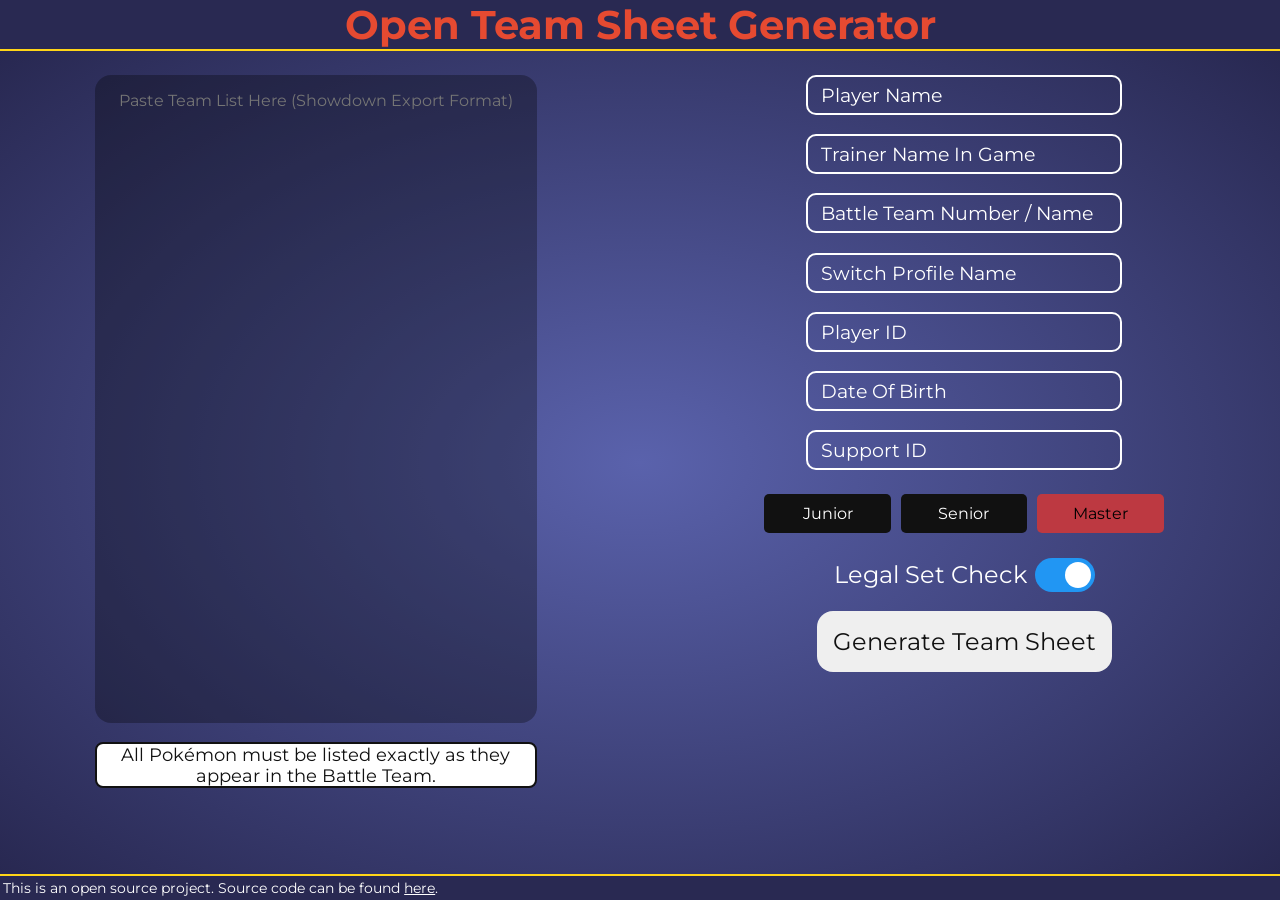
<file: index.html>
<!DOCTYPE html>
<html>
<head>
  <link rel="shortcut icon" href="#">
  <link rel="stylesheet" href="style.css">
  <meta charset="UTF-8">
  <meta name="viewport" content="width=device-width, initial-scale=1.0">
  <title>OTS Generator</title>
</head>

<body>
  <header>
    <h1>Open Team Sheet Generator</h1>
  </header>
  <main>
    <div class="container group">
      <textarea id="teamPaste" spellcheck="false" placeholder="Paste Team List Here (Showdown Export Format)"></textarea>
      <span class="disclaimer">All Pokémon must be listed exactly as they appear in the Battle Team.</span>
    </div>
    <div class="container group">
      <div class="entryarea">
        <input type="text" id="name" required>
        <div class="labelline">Player Name</div>
      </div>
      <div class="entryarea">
        <input type="text" id="trainer" required>
        <div class="labelline">Trainer Name In Game</div>
      </div>
      <div class="entryarea">
        <input type="text" id="teamNumber" required>
        <div class="labelline">Battle Team Number / Name</div>
      </div>
      <div class="entryarea">
        <input type="text" id="switchProfile" required>
        <div class="labelline">Switch Profile Name</div>
      </div>
      <div class="entryarea">
        <input type="text" id="playerID" required>
        <div class="labelline">Player ID</div>
      </div>
      <div class="entryarea">
        <input type="text" id="birthday" required>
        <div class="labelline">Date Of Birth</div>
      </div>
      <div class="entryarea">
        <input type="text" id="supportID" required>
        <div class="labelline">Support ID</div>
      </div>
      <div class="divisions">
        <input id="junior" type="radio" name="ageDivision" value="0">
        <label for="junior" class="button">Junior</label>
        <input id="senior" type="radio" name="ageDivision" value="1">
        <label for="senior" class="button">Senior</label>
        <input id="master" type="radio" name="ageDivision" value="2" checked>
        <label for="master" class="button">Master</label>
      </div>
      <div class="errorswitch">
        Legal Set Check
        <label class="switch">
          <input id="eswitch" type="checkbox" checked>
          <span class="slider round"></span>
        </label>
      </div>
      <button id="submit">Generate Team Sheet</button>
      <div id="error"></div>
    </div>
  </main>
  <footer>
    <h3 style="text-align:left;float:left;">This is an open source project. Source code can be found <a href="https://github.com/mreagan3200/ots-generator">here</a>.</h3>
    <!--
    <h3 style="text-align:right;float:right;"><a href="help.html">Help</a></h3>
    -->
  </footer>
</body>
  <script src="./fonts/calibri-normal.js"></script>
  <script src="./fonts/calibrib-bold.js"></script>
  <script src="./fonts/calibriz-bolditalic.js"></script>
  <script type="module" src="./jspdf.js"></script>
  <script type="module" src="./main.js"></script>
  <script type="module" src="./pokedex.js"></script>
  <script type="module" src="./learnsets.js"></script>
</html>
</file>
<file: style.css>
@import url('https://fonts.googleapis.com/css2?family=Montserrat');

/* CSS Reset */

* {
  margin: 0;
  padding: 0;
  box-sizing: border-box;
  font-family: "Montserrat", sans-serif;
}

/* End CSS Reset */

body {
  min-height: 100vh;
  display: flex;
  flex-direction: column;
}

header {
  text-align: center;
  background-color: #292952;
  color: #E64A31;
  border-bottom: 2px solid #FFD518;
}

h1 {
  font-size: 2.5rem;
}

footer {
  background-color: #292952;
  color: white;
  border-top: 2px solid #FFD518;
}

h3 {
  display: inline;
  font-weight: 400;
  font-size: 0.9rem;
  padding: 0.2rem;
}

a {
  color: white;
}

textarea {
  width: 70%;
  height: 72vh;
  padding: 1rem 1.5rem;
  font-size: 1rem;
  background-color: hsla(0, 0%, 0%, 0.3);
  border-radius: 1rem;
  border: none;
  color: white;
  resize: none;
}

textarea:focus {
  outline: none;
}

main {
  width: 100%;
  background-image: radial-gradient(#5A62AC, #282851);
  flex-grow: 1;
  column-count: 2;
  column-width: 500px;
}

.container {
  padding-top: 1.5rem;
  padding-bottom: 1.5rem;
  display: flex;
  flex-direction: column;
  align-items: center;
  justify-content: center;
  gap: 1.2rem;
  width: 100%;
}

.group {
  break-inside: avoid;
}

.entryarea {
  display: flex;
  position: relative;
  height: 40px;
  line-height: 40px;
  width: 50%;
  min-width: fit-content;
}

@media only screen and (max-width: 600px) {
  textarea {
    width: 85%
  }
  .entryarea {
    width: 85%;
  }
}

.entryarea input {
  outline: none;
  width: 100%;
  font-size: 1.2rem;
  padding: 0 15px;  
  line-height: 40px;
  border-radius: 10px;
  border: 2px solid white;
  background: transparent;
  transition: 0.2s ease;
  z-index: 1;
}

.entryarea .labelline {
  position: absolute;
  white-space: nowrap;
  font-size: 1.2rem;
  color: white;
  width: 100%;
  padding-left: 15px;
  background-color: transparent;
  transition: 0.2s ease;
}

.entryarea input:focus, .entryarea input:valid {
  color: #FFD518;
  border: 4px solid #FFD518;
}

input:focus + .labelline, input:valid + .labelline {
  color: #FFD518;
  height: 30px;
  line-height: 30px;
  width: min-content;
  padding: 0 6px;
  transform-origin: left;
  transform: translate(14px, -18px) scale(0.88);
  border: 2px solid #FFD518;
  background-color: #282851;
  z-index: 1;
}

input[type="radio"] {
  display: none;
}

label {
  text-align: center;
}

label.button {
  display: inline-block;
  padding: 10px 20px;
  margin: 5px;
  border-radius: 5px;
  background-color: #111111;
  font-size: 1rem;
  color: white;
  cursor: pointer;
  transition: background-color 0.3s ease;
}

label.button:hover {
  background-color: black;
}

input[type="radio"]:checked + label.button {
  background-color: #BD3941;
  color: black;
}

button {
  font-size: 1.5rem;
  padding: 1rem;
  border: none;
  border-radius: 1rem;
  color: #111111; 
}

button:hover {
  cursor: pointer;
}

#error {
  font-size: 1.5rem;
  padding: 0.5rem;
  background-color: #BD3941;
  color: white;
  border: 2px solid #BD3941;
  border-radius: 0.5rem;
}

#error:empty {
  display: none;
}

.divisions {
  display: flex;
  flex-direction: row;
  flex-wrap: wrap;
  justify-content: center;
  flex-basis: 33%;
  width: 100%;
}

.divisions label {
  flex-basis: 20%;
}

.errorswitch {
  display: flex;
  font-size: 1.5rem;
  color: white;
  gap: 0.5rem;
  justify-content: center;
  align-items: center;
}

.switch {
  position: relative;
  display: flex;
  width: 60px;
  height: 34px;
}

.switch input {
  opacity: 0;
  width: 0;
  height: 0;
}

.slider {
  position: absolute;
  cursor: pointer;
  top: 0;
  left: 0;
  right: 0;
  bottom: 0;
  background-color: #ccc;
  -webkit-transition: .4s;
  transition: .4s;
}

.slider:before {
  position: absolute;
  content: "";
  height: 26px;
  width: 26px;
  left: 4px;
  bottom: 4px;
  background-color: white;
  -webkit-transition: .4s;
  transition: .4s;
}

input:checked + .slider {
  background-color: #2196F3;
}

input:focus + .slider {
  box-shadow: 0 0 1px #2196F3;
}

input:checked + .slider:before {
  -webkit-transform: translateX(26px);
  -ms-transform: translateX(26px);
  transform: translateX(26px);
}

.slider.round {
  border-radius: 34px;
}

.slider.round:before {
  border-radius: 50%;
}

.disclaimer {
  font-size: 1.1rem;
  text-align: center;
  width: 70%;
  color: #111111;
  border: 2px solid #111111;
  border-radius: 0.5rem;
  background-color: white;
}
</file>
